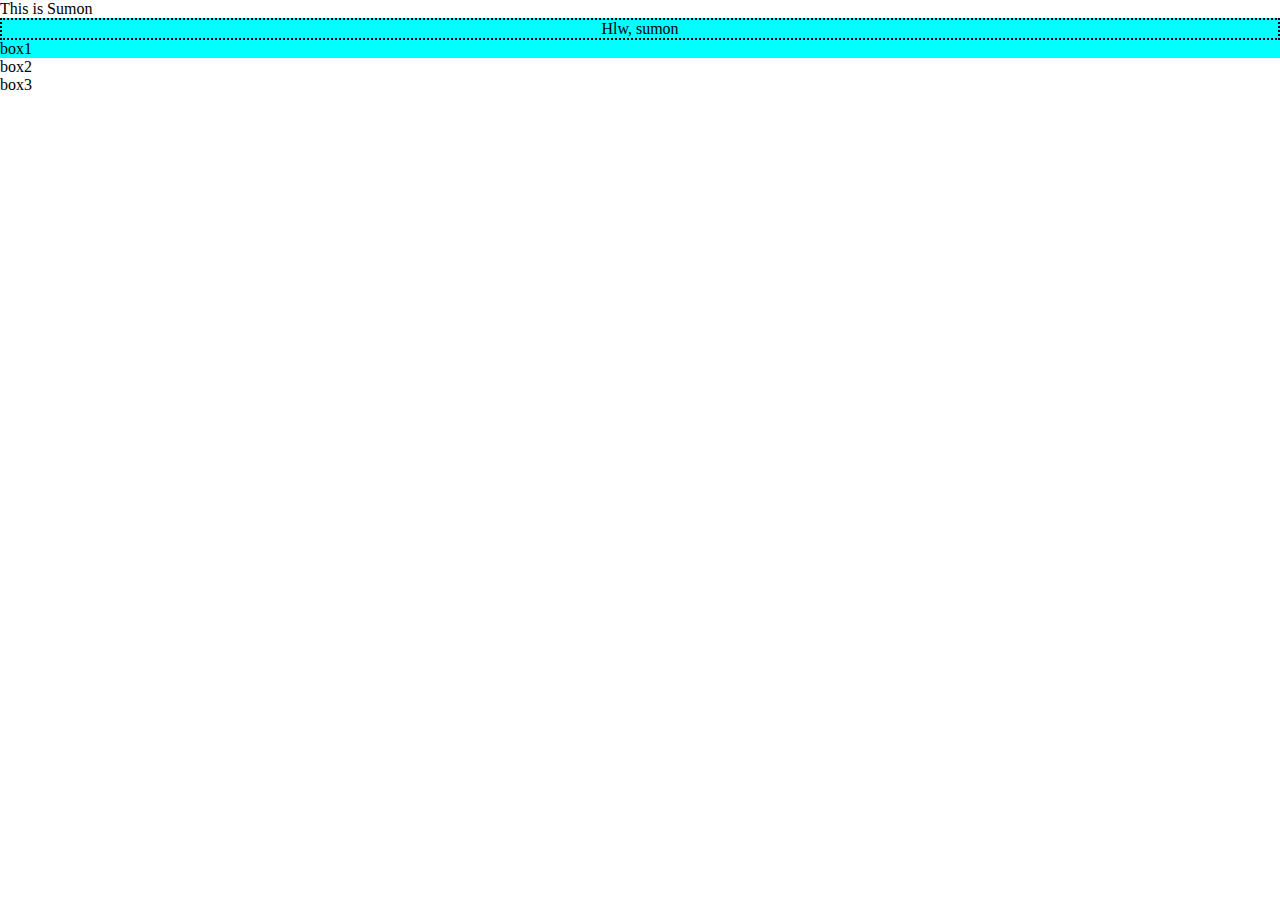
<file: pvdsFinal/pvds.html>
<!DOCTYPE html>
<html lang="en">

<head>
    <meta charset="UTF-8">
    <meta http-equiv="X-UA-Compatible" content="IE=edge">
    <meta name="viewport" content="width=device-width, initial-scale=1.0">
    <title>pvds</title>
    <link rel="stylesheet" href="style.css">
</head>

<body>
    <div class="container">
        <p>This is Sumon</p>
    </div>
    <div class="sumon">
        <p>Hlw, sumon</p>
    </div>
    <div class="box1">
        <p>box1</p>
    </div>
    <div class="box2">
        <p>box2</p>
    </div><div class="box3">
        <p>box3</p>
    </div>
</body>

</html>
</file>
<file: pvdsFinal/style.css>
* {
    margin: 0 0;
    padding: 0 0;
}

body .sumon {
    display: flex;
    justify-content: center;
    align-items: center;
    background-color: aqua;
    border: 2px dotted black;
}
.box1 {
    background-color: aqua;
    length: 30%;
    
}
</file>
